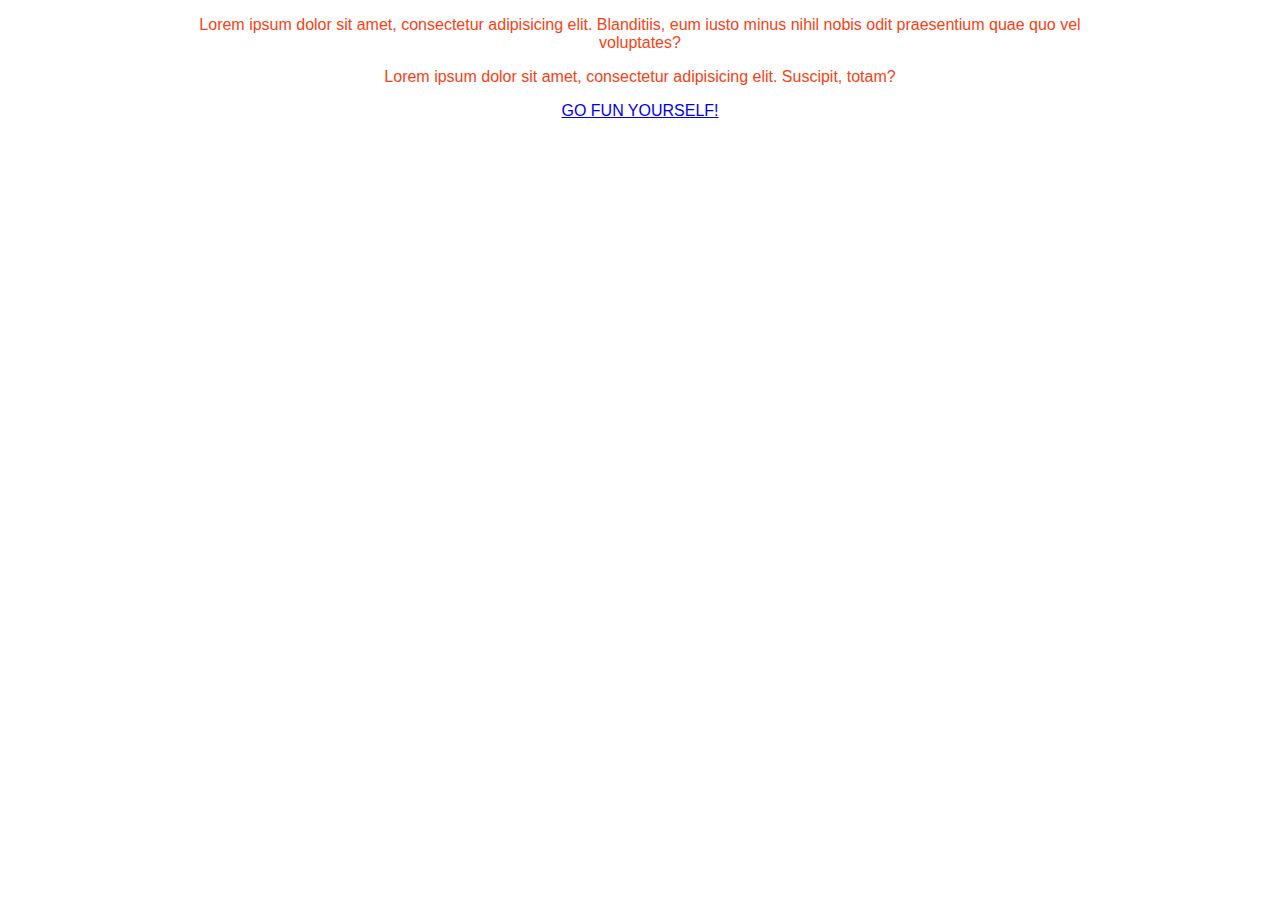
<file: source/webapp/templates/9gag.html>
<!DOCTYPE html>
<html lang="en">
<head>
    <meta charset="UTF-8">
    <meta name="viewport"
          content="width=device-width, user-scalable=no, initial-scale=1.0, maximum-scale=1.0, minimum-scale=1.0">
    <meta http-equiv="X-UA-Compatible" content="ie=edge">
    <title>Hello</title>
    <style type="text/css">
        body {
            font-family: Arial, "Helvetica Neue", Helvetica, sans-serif;
            font-size: 16px;
            color: #F93F14;
        }
        .container {
            margin: 0 auto;
            width: 100%;
            max-width: 900px;
            text-align: center;
        }
    </style>
</head>
<body>
<div class="container">
    <p>Lorem ipsum dolor sit amet, consectetur adipisicing elit. Blanditiis, eum iusto minus nihil nobis odit praesentium quae quo vel voluptates?</p>
    <p>Lorem ipsum dolor sit amet, consectetur adipisicing elit. Suscipit, totam?</p>
    <p><a href="https://9gag.com">GO FUN YOURSELF!</a></p>
</div>
</body>
</html>
</file>
